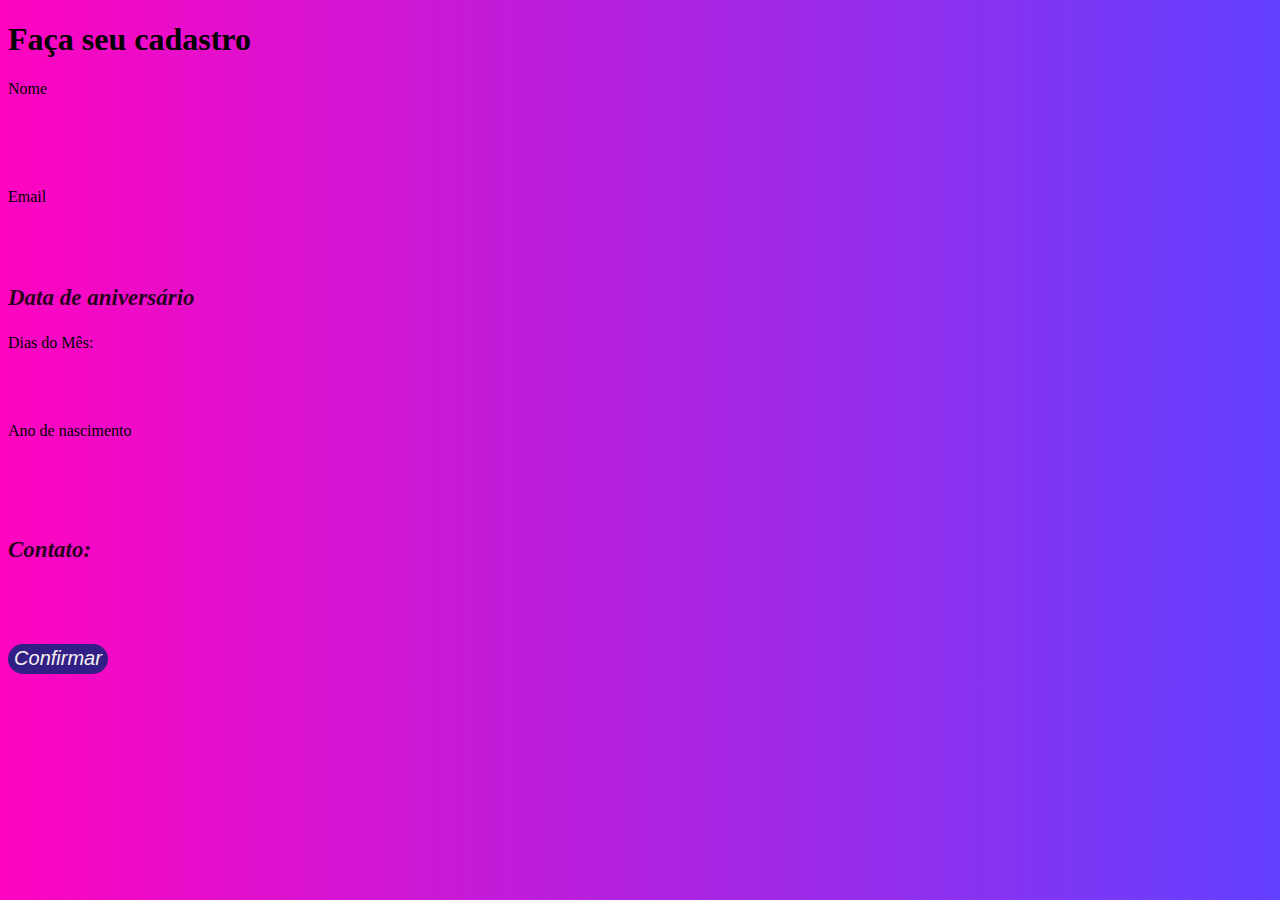
<file: site-formulario/index.html>
<!DOCTYPE html>
<html lang="pt-br">
  <head>
    <title>Formulários</title>
    <meta charset="UTF-8"/>
    <link rel="stylesheet" type="text/css" href="style.css"/>

</head>
  <body>
    <h1 id="watchme" class="a1"> Faça seu cadastro </h1>
    <form
      name="meu_primeiro_formulario"
      method="POST"
      enctype="multipart/form-data"
      >
      <p class="a2">Nome</p>
      <textarea placeholder="Digite seu nome"></textarea>
      <br>
      <br>

      <p class="a2">Email</p>

      <textarea placeholder="Digite seu email@.com"></textarea>
      <br>

      <h3 class="a3">Data de aniversário</h3>


      <p class="a2">Dias do Mês:</p>
      <select  class="a4"  name="dias_do_mes">
        <option value="01">01</option>
        <option value="02">02</option>
        <option value="03">03</option>
        <option value="04">04</option>
        <option value="05">05</option>
        <option value="06">06</option>
        <option value="07">07</option>
        <option value="08">08</option>
        <option value="09">09</option>
        <option value="10">10</option>
        <option value="11">11</option>
        <option value="12">12</option>
        <option value="13">13</option>
        <option value="14">14</option>
        <option value="15">15</option>
        <option value="16">16</option>
        <option value="17">17</option>
        <option value="18">18</option>
        <option value="19">19</option>
        <option value="20">20</option>
        <option value="21">21</option>
        <option value="22">22</option>
        <option value="23">23</option>
        <option value="24">24</option>
        <option value="25">25</option>
        <option value="26">26</option>
        <option value="27">27</option>
        <option value="28">28</option>
        <option value="29">29</option>
        <option value="30">30</option>
      </select>

      <br>
      <br>

      <p class="a2">Ano de nascimento</p>
      <textarea placeholder="Digite o ano"></textarea>

      <br>
      <br>

      <h3 class="a3">Contato:</h3>     
      <textarea class="formato" placeholder="Digite seu número de contato"></textarea>

      <br>
      <br>

      <button 

      onclick="alert('Cadastro teste confirmado')" 

      id="button">Confirmar
    </button>

</form>

</body>
</html>
</file>
<file: site-formulario/style.css>
body {
    text-align:left;
    background-size:auto;
    background:-webkit-linear-gradient(right, rgb(99, 64, 255), rgb(255, 5, 193));
    cursor:default;
    /*    animation: slideInFromLeft 1s ease-in-out forwards;   */
}
/* Animação de opacidade*/
@keyframes fadeIn {
    from{
        opacity: 0;
    }
    to{
        opacity: 1;
    }
}

textarea{
    height: 30px;
    width: 230px;
    font-size: 14px;
    box-shadow: 5px 10px rgb(83, 82, 82);
    background-color: rgb(255, 255, 255);
    border-style:double;
    border-radius: 10px;
    table-layout:fixed;
    /* isso está conectato junto com o @keyframe de opacidade*/
    opacity: 0;
    animation: fadeIn 3s ease-in forwards;
    
}

h1 {
    cursor:text;
}

.formato {
    font-size: 14px;
    height: 30px;
    width: 245px;
}

button{
    border-style:unset;
    color:rgb(248, 241, 241);
    cursor: pointer;
    height: 30px;
    width: 100px;
    font-style: oblique;
    font-size: 20px;
    background-color: rgb(50, 31, 133);
    border-radius: 24px;
    transition: background 2s;
}

button:hover{
    background: rgb(0, 0, 0);
}

select {
    font-family: sans-serif;
    height: 20px;
    width: 40px;
    border-radius: 20px;
    box-shadow: 5px 10px rgb(83, 82, 82);
    cursor:pointer;
}
option {
   cursor: pointer;
   border-radius: 10px;
}

::placeholder{
    font-style:italic;
    text-align:center;
    font-size: 15px;
    border-radius: 24px;
}

/* Aqui comecei a mecher com animações e transições */
@keyframes slideInFromLeft{
    from {
          transform: translateX(-100%);
    }
    to{
        transform: translateX(0);
    }
}
.a1{
    animation: slideInFromLeft 1s ease-in-out forwards;
}
.a2{
    font-style:normal;
    font:sans-serif;
    font-size:medium;
    animation: slideInFromLeft 1.2s ease-in-out forwards;
}

.a3{
    font-style:italic;
    color: rgba(0, 0, 0, 0.863);
    font-size: 23px;
    animation: slideInFromLeft 1.2s ease-in-out forwards;
}

.a4{
    opacity: 0;
    animation: fadeIn 3s ease-in forwards;
}
</file>
